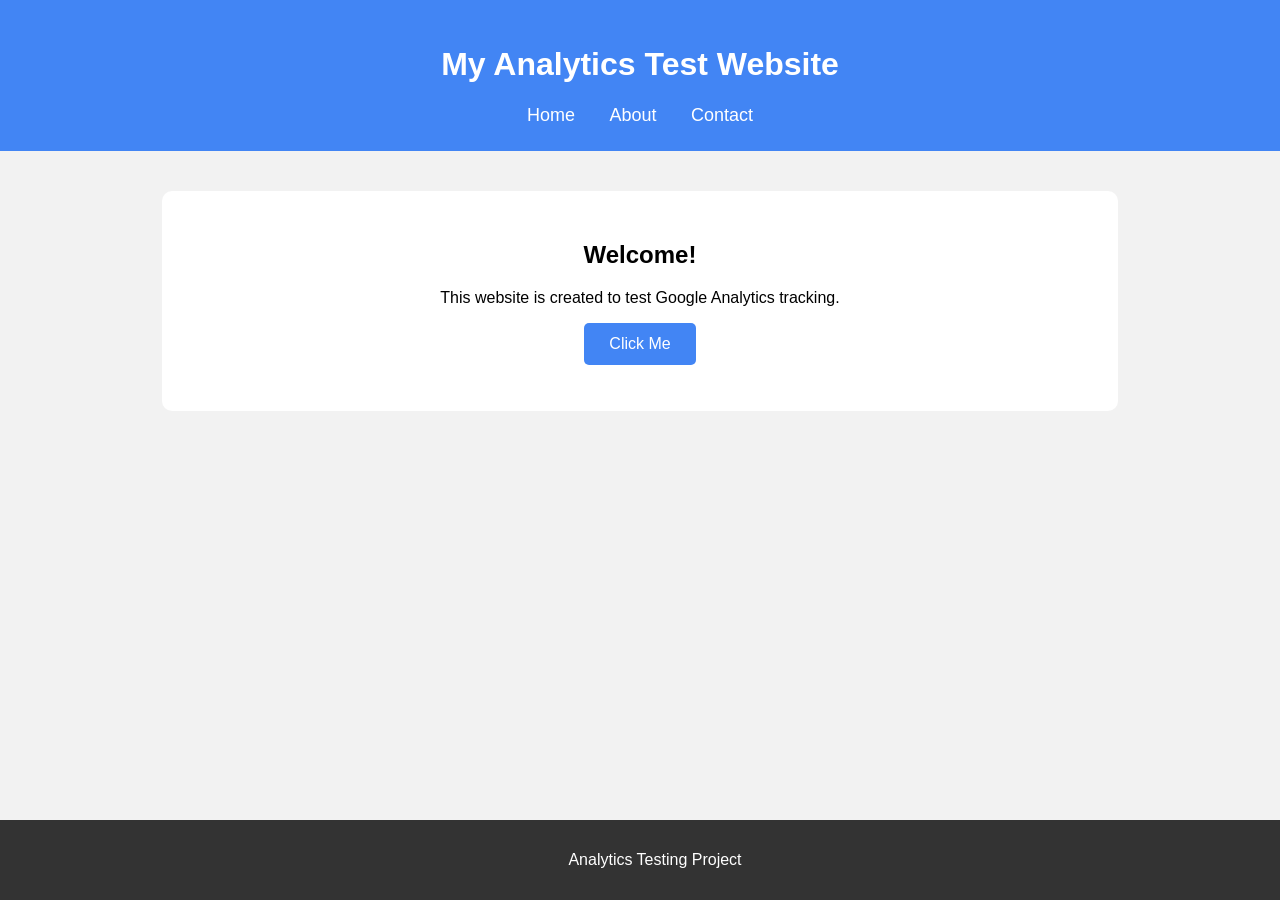
<file: index.html>
<!DOCTYPE html>
<html lang="en">

<head>
    <meta charset="UTF-8">
    <meta name="viewport" content="width=device-width, initial-scale=1.0">

    <title>Analytics Test Website</title>

    <link rel="stylesheet" href="style.css">

    <!-- Google tag (gtag.js) -->
<script async src="https://www.googletagmanager.com/gtag/js?id=G-4V4E9WW3TQ"></script>
<script>
  window.dataLayer = window.dataLayer || [];
  function gtag(){dataLayer.push(arguments);}
  gtag('js', new Date());

  gtag('config', 'G-4V4E9WW3TQ');
</script>

</head>


<body>

<header>
    <h1>My Analytics Test Website</h1>

    <nav>
        <a href="index.html">Home</a>
        <a href="about.html">About</a>
        <a href="contact.html">Contact</a>
    </nav>
</header>


<section class="container">

    <h2>Welcome!</h2>

    <p>
        This website is created to test Google Analytics tracking.
    </p>

    <button onclick="trackButtonClick()">
        Click Me
    </button>

    <p id="message"></p>

</section>


<footer>
    <p>Analytics Testing Project</p>
</footer>


<script src="script.js"></script>

</body>

</html>
</file>
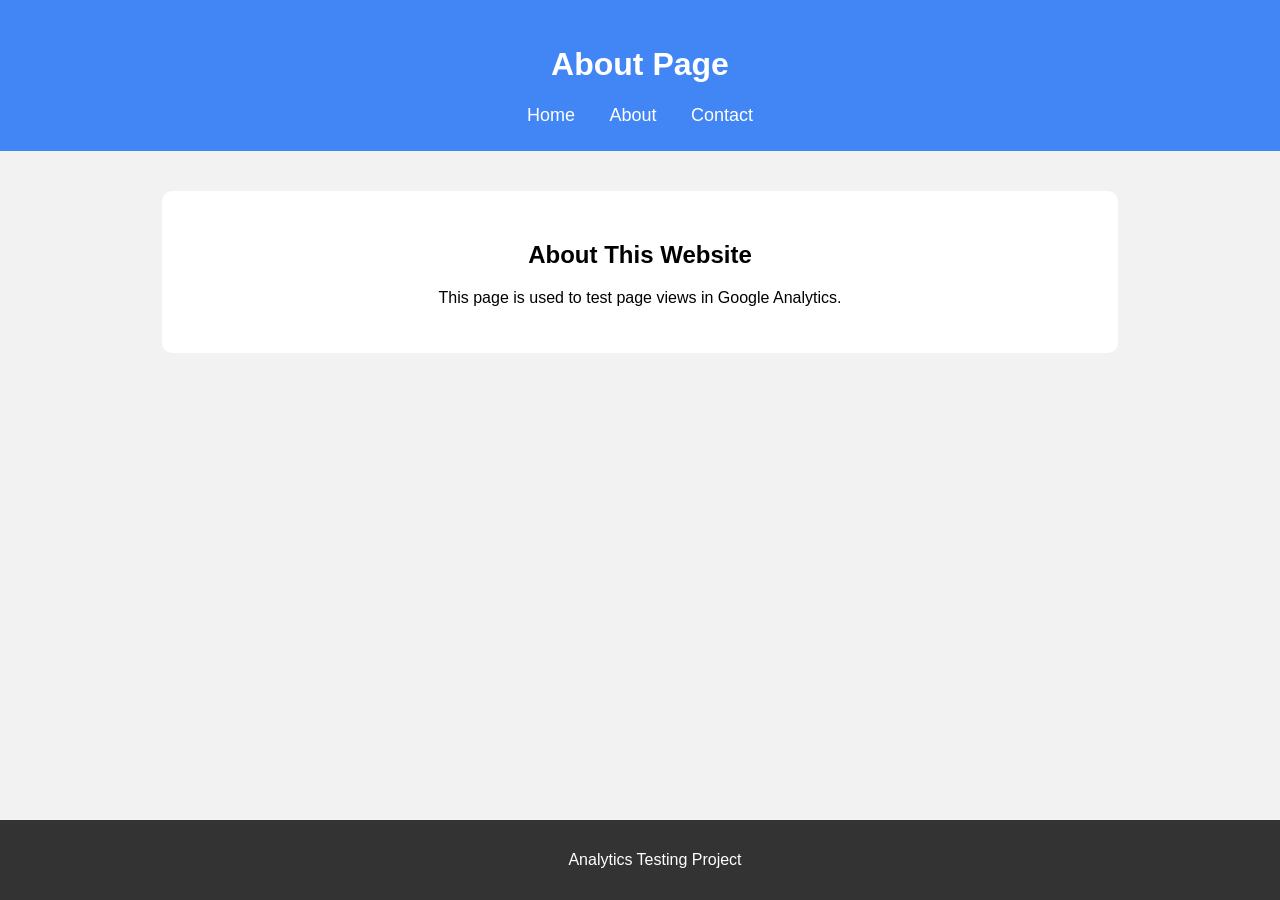
<file: about.html>
<!DOCTYPE html>
<html lang="en">

<head>

    <meta charset="UTF-8">
    <meta name="viewport" content="width=device-width, initial-scale=1.0">

    <title>About</title>

    <link rel="stylesheet" href="style.css">
<!-- Google tag (gtag.js) -->
<script async src="https://www.googletagmanager.com/gtag/js?id=G-4V4E9WW3TQ"></script>
<script>
  window.dataLayer = window.dataLayer || [];
  function gtag(){dataLayer.push(arguments);}
  gtag('js', new Date());

  gtag('config', 'G-4V4E9WW3TQ');
</script>
</head>


<body>


<header>

    <h1>About Page</h1>

    <nav>
        <a href="index.html">Home</a>
        <a href="about.html">About</a>
        <a href="contact.html">Contact</a>
    </nav>

</header>


<section class="container">

    <h2>About This Website</h2>

    <p>
        This page is used to test page views in Google Analytics.
    </p>

</section>


<footer>
    <p>Analytics Testing Project</p>
</footer>


</body>

</html>
</file>
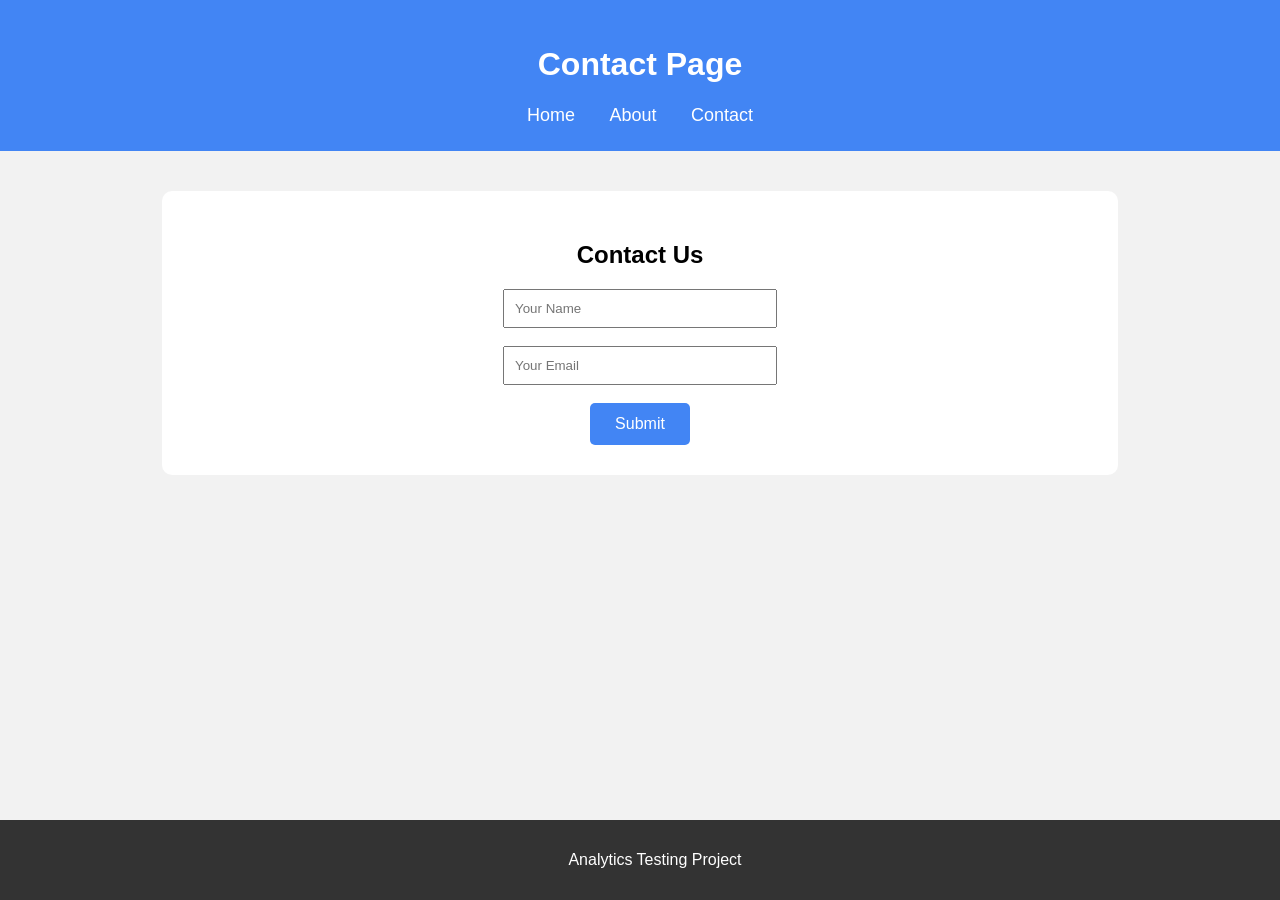
<file: contact.html>
<!DOCTYPE html>
<html lang="en">

<head>

    <meta charset="UTF-8">
    <meta name="viewport" content="width=device-width, initial-scale=1.0">

    <title>Contact</title>

    <link rel="stylesheet" href="style.css">
<!-- Google tag (gtag.js) -->
<script async src="https://www.googletagmanager.com/gtag/js?id=G-4V4E9WW3TQ"></script>
<script>
  window.dataLayer = window.dataLayer || [];
  function gtag(){dataLayer.push(arguments);}
  gtag('js', new Date());

  gtag('config', 'G-4V4E9WW3TQ');
</script>
</head>


<body>


<header>

    <h1>Contact Page</h1>

    <nav>
        <a href="index.html">Home</a>
        <a href="about.html">About</a>
        <a href="contact.html">Contact</a>
    </nav>

</header>


<section class="container">

    <h2>Contact Us</h2>


    <form>

        <input type="text" placeholder="Your Name">

        <br><br>

        <input type="email" placeholder="Your Email">

        <br><br>

        <button type="submit">
            Submit
        </button>

    </form>


</section>


<footer>
    <p>Analytics Testing Project</p>
</footer>


</body>

</html>
</file>
<file: style.css>
body {

    margin: 0;

    font-family: Arial, sans-serif;

    background-color: #f2f2f2;

    text-align: center;

}



header {

    background-color: #4285f4;

    color: white;

    padding: 25px;

}



nav a {

    color: white;

    text-decoration: none;

    margin: 15px;

    font-size: 18px;

}



.container {

    background-color: white;

    width: 70%;

    margin: 40px auto;

    padding: 30px;

    border-radius: 10px;

}



button {

    background-color: #4285f4;

    color: white;

    border: none;

    padding: 12px 25px;

    cursor: pointer;

    border-radius: 5px;

    font-size: 16px;

}



button:hover {

    opacity: 0.8;

}



input {

    padding: 10px;

    width: 250px;

}



footer {

    background-color: #333;

    color: white;

    padding: 15px;

    position: fixed;

    bottom: 0;

    width: 100%;

}
</file>
